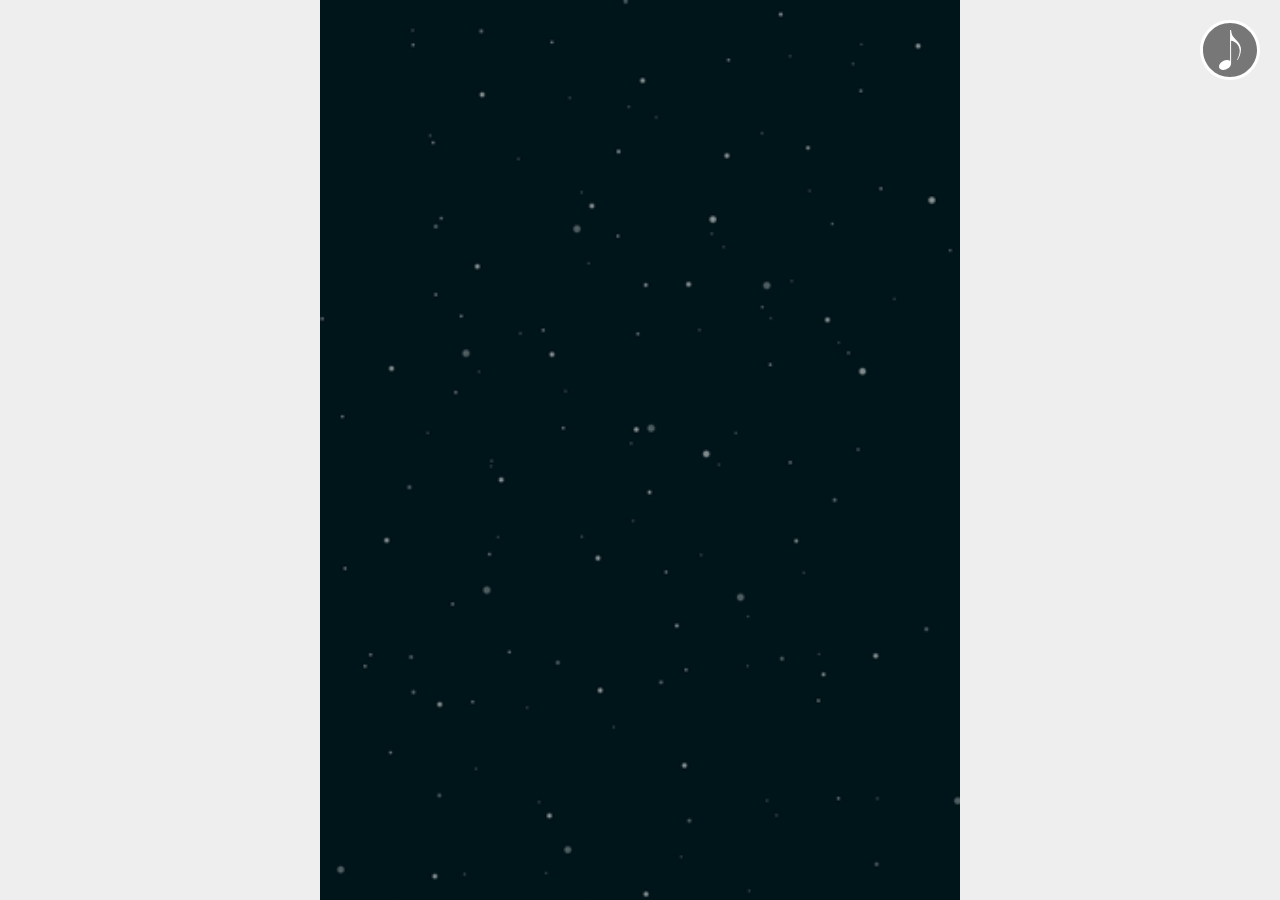
<file: index.html>
<!DOCTYPE html>
<html>
<head>
    <meta charset="UTF-8">
    <meta name="viewport"
          content="width=device-width, user-scalable=no, initial-scale=1.0, maximum-scale=1.0, minimum-scale=1.0"/>
    <meta name="format-detection" content="telephone=no"/>
    <meta name="apple-mobile-web-app-capable" content="yes"/>
    <meta name="apple-mobile-web-app-status-bar-style" content="black-translucent"/>
    <title></title>
    <link rel="stylesheet" href="css/reset.min.css"/>
    <link rel="stylesheet" href="css/swiper.min.css"/>
    <link rel="stylesheet" href="css/jianli.css"/>

</head>
<body>
<div class="music musicMove" id="music">
    <audio src="audio/Zedd%20-%20I%20Want%20You%20to%20Know.mp3" preload="none" loop id="musicAudio"/>
</div>

<section class="swiper-container">
    <div class="swiper-wrapper">
        <!--第一屏幕-->
        <div class="swiper-slide page1">
            <div></div>
            <div></div>
            <div></div>
            <div>个人简历</div>
            <div>Have extraordinary ambition, just have extraordinary achievement</div>
            <div>王一飞</div>
            <div class="dian">
                <span></span>
                <span></span>
                <span></span>
                <span></span>
                <span></span>
                <span></span>
            </div>
            <div><img src="img/yq0KXFYfSiWAJYXxAAAVhw8HYDY676.png" alt="" class="img1"/></div>
            <div><img src="img/yq0KXVYfSjaAI_FIAAAoYb5EZ6k706.png" alt="" class="img2"/></div>
        </div>
        <!--第二屏幕-->
        <div class="swiper-slide page2">
            <div>技能树</div>
            <div>HTML5</div>
            <div>CSS3</div>
            <div>javascript</div>
            <div>Ajax</div>
            <div>swiper</div>
            <div>jQuery</div>
            <div>iscroll</div>
            <div><img src="img/yq0KXVYfSjaAI_FIAAAoYb5EZ6k706.png" class="img1" alt=""/></div>
            <div class="dian">
                <span></span>
                <span></span>
                <span></span>
                <span></span>
                <span></span>
                <span></span>
            </div>
        </div>
        <!--第三屏幕-->
        <div class="swiper-slide page3">
            <div>个人经历</div>
            <div></div>
            <div>2014</div>
            <div></div>
            <div>2015</div>
            <div></div>
            <div>2016</div>
            <div>在大学期间在学生会任职，组织过多次大学活动并得到不错的影响</div>
            <div>大学毕业之后在本地互联网公司实习近半年，主要工作编写静态页面</div>
            <div>在实习期间学习为了javascript语言，熟练掌握多个js脚本框架，在前端的道路上更进一步</div>
            <img src="img/FsEVuJOutJphOfjXCCxs3MCV_SlJ.png" alt="" class="img1"/>
        </div>
        <!-- 第四屏幕-->
        <div class="swiper-slide page4">
            <img src="img/yq0KX1YfiLqAPlIUAAAh2tLNhPM908.png" alt=""/>
            <img src="img/yq0KX1YfiLqAPlIUAAAh2tLNhPM908.png" alt=""/>
            <img src="img/yq0KX1YfiLqAPlIUAAAh2tLNhPM908.png" alt=""/>
            <img src="img/yq0KX1YfiLqAPlIUAAAh2tLNhPM908.png" alt=""/>
            <img src="img/yq0KX1YfiLqAePLcAAAUz-K72kM755.png" alt=""/>
            <div class="yan">We all have moments of desperation. But if we can face them head on, that’s when we find out just how strong we really are.</div>
            <div class="dian">
                <span></span>
                <span></span>
                <span></span>
                <span></span>
            </div>

        </div>
    </div>
    <div class="swiper-pagination"></div>
</section>
</body>
</html>
<script type="text/javascript" src="js/fastclick.min.js"></script>
<script type="text/javascript" src="js/swiper.min.js"></script>
<script type="text/javascript" src="js/jianli.js"></script>
</file>
<file: css/jianli.css>
@charset "utf-8";
html, body {
    width: 100%;
    height: 100%;
    background: #eee;
    overflow: hidden;
    font-family: "\5FAE\8F6F\96C5\9ED1", Helvetica, sans-serif;
}
html {
    font-size: 100px;
}
/*--初始化Swiper的样式--*/
.swiper-container, .swiper-wrapper, .swiper-slide {
    height: 100%;
}
/*--音乐--*/
.music {
    display: block;
    position: absolute;
    top: .2rem;
    right: .2rem;
    z-index: 1000;
    width: .6rem;
    height: .6rem;
    background: url("../audio/music.svg") no-repeat;
    background-size: 100% 100%;
}

.musicMove {
    -webkit-animation: musicMove 1s linear infinite both;
    animation: musicMove 1s linear infinite both;
}

@-webkit-keyframes musicMove {
    0% {
        opacity: 1;
        -webkit-transform: rotate(0deg);
        transform: rotate(0deg);
    }
    100% {
        opacity: 1;
        -webkit-transform: rotate(360deg);
        transform: rotate(360deg);
    }
}

@keyframes musicMove {
    0% {
        opacity: 1;
        -webkit-transform: rotate(0deg);
        transform: rotate(0deg);
    }
    100% {
        opacity: 1;
        -webkit-transform: rotate(360deg);
        transform: rotate(360deg);
    }
}

.page1, .page2, .page3, .page4 {
    position: relative;
    background: url("../img/yq0KZFYfPoiAXQ5pAAA6Ht3gb1U651.png") no-repeat;
    background-size: cover;
}
.page1 .Corner{
    position: absolute;
    width: 24px;
    height: 14px;
    left: 50%;
    bottom: 10px;
    z-index: 150;
    margin-left: -7px;
    font-weight: 300;
    font-family: 'Microsoft Yahei',Tahoma,Helvetica,Arial,sans-serif;
    font-size: 62.5%;
    line-height: 1.231;
}
.page1 .Corner .wrap{
    width: 24px;
    height: 14px;
    position: relative;
}
.page1 .Corner .wrap .box1{
    height: 15px;
    width: 11px;
    position: absolute;
    top: -5px;
    overflow: hidden;
}
.page1 .Corner .wrap .box2{
    height: 15px;
    width: 11px;
    position: absolute;
    top: -5px;
    overflow: hidden;
}
.page1 img{
    opacity: 0;
}
.page1 .dian span:nth-child(1), .page2 .dian span:nth-child(1) {
    position: absolute;
    top: .9rem;
    left: .7rem;
    width: .3rem;
    height: .3rem;
    border-radius: 50%;
    background: #feab00;
}

.page1 .dian span:nth-child(2), .page2 .dian span:nth-child(2) {
    position: absolute;
    bottom: 2rem;
    left: .9rem;
    width: .2rem;
    height: .2rem;
    border-radius: 50%;
    background: #d8d8d8;
}

.page1 .dian span:nth-child(3), .page2 .dian span:nth-child(3) {
    position: absolute;
    top: .7rem;
    left: 4.7rem;
    width: .3rem;
    height: .3rem;
    border-radius: 50%;
    background: #00c06f;
}

.page1 .dian span:nth-child(4), .page2 .dian span:nth-child(4) {
    position: absolute;
    top: 1.9rem;
    left: 2.5rem;
    width: .2rem;
    height: .2rem;
    border-radius: 50%;
    background: #a23708;
}

.page1 .dian span:nth-child(5), .page2 .dian span:nth-child(5) {
    position: absolute;
    top: 11rem;
    left: 2.5rem;
    width: .2rem;
    height: .2rem;
    border-radius: 50%;
    background: #d8d8d8;
}

.page1 .dian span:nth-child(6), .page2 .dian span:nth-child(6) {
    position: absolute;
    top: 10rem;
    left: 4.5rem;
    width: .2rem;
    height: .2rem;
    border-radius: 50%;
    background: #40b290;
}

.page1 img {
    position: absolute;
    right: 0;
    left: 0;
    top: 0;
    bottom: 0;
    margin: auto auto;
}

.page1 div:nth-child(1) {
    position: absolute;
    width: 4rem;
    height: 4rem;
    border-radius: 50%;
    right: 0;
    left: 0;
    top: 0;
    bottom: 0;
    margin: auto auto;
    background: rgba(255, 255, 255, .2);
}

.page1 div:nth-child(2) {
    position: absolute;
    width: 4.2rem;
    height: 4.2rem;
    border-radius: 50%;
    right: 0;
    left: 0;
    top: 0;
    bottom: 0;
    margin: auto auto;
    background: rgba(255, 255, 255, .1);
}

.page1 div:nth-child(3) {
    position: absolute;
    width: 3.8rem;
    height: 0.05rem;
    right: 0;
    left: 0;
    top: 0;
    bottom: 0;
    margin: auto auto;
    background: rgba(255, 255, 255, 1);
}

.page1 div:nth-child(4) {
    position: absolute;
    width: 3.8rem;
    height: 0.05rem;
    right: -1.7rem;
    left: 0;
    top: -2.5rem;
    bottom: 0;
    margin: auto auto;
    color: #ffffff;
    font-size: .5rem;
}

.page1 div:nth-child(5) {
    position: absolute;
    width: 7rem;
    height: 0.05rem;
    right: -1.5rem;
    left: 0;
    top: 6.5rem;
    bottom: 0;
    margin: auto auto;
    color: #ffffff;
    font-size: .3rem;
}

.page1 div:nth-child(6) {
    position: absolute;
    width: 1.4rem;
    height: 0.05rem;
    right: -0.5rem;
    left: 0;
    top: 1.5rem;
    bottom: 0;
    margin: auto auto;
    color: #ffffff;
    font-size: .3rem;
}
.page1 div:nth-child(8){
    position: absolute;
    right: 0;
    left: 0;
    top: 0;
    bottom: 0;
    margin: auto auto;
}
.page1 div:nth-child(9){
    position: absolute;
    right: 0;
    left: 0;
    top: 0;
    bottom: 0;
    margin: auto auto;
}
.page1 div{
    opacity: 0;
}
#page1 .dian {
    animation: zoomIn 1.3s both;
}
#page1 .dian{
    opacity: 0;
}
#page1 .dian span,#page2 .dian span{
    opacity: 0;
}
#page1 .dian span:nth-child(1) ,#page2 .dian span:nth-child(1){
    animation: flash 1.5s infinite both;
    -webkit-animation: flash 1.5s infinite both;
}

#page1 .dian span:nth-child(2),#page2 .dian span:nth-child(2) {
    animation: flash 2.7s infinite both;
    -webkit-animation: flash 2.7s infinite both;
}

#page1 .dian span:nth-child(3) ,#page2 .dian span:nth-child(3){
    animation: flash 1.9s infinite both;
}

#page1 .dian span:nth-child(4) ,#page2 .dian span:nth-child(4){
    animation: flash 2.2s infinite both;
    -webkit-animation: flash 2.2s infinite both;
}

#page1 .dian span:nth-child(5),#page2 .dian span:nth-child(5) {
    animation: flash 2.7s infinite both;
    -webkit-animation: flash 2.7s infinite both;
}

#page1 .dian span:nth-child(6),#page2 .dian span:nth-child(6) {
    animation: flash 1.9s infinite both;
    -webkit-animation: flash 1.9s infinite both;
}

#page1 .dian span:nth-child(7) ,#page2 .dian span:nth-child(7){
    animation: flash 2s infinite both;
    -webkit-animation: flash 2s infinite both;
}

#page1 .img1 {
    animation: zoomIn  1s .5s 1 both;
    -webkit-animation: zoomIn  1s .5s 1 both;
}
#page1 div:nth-child(8){
    animation: musicMove 15s linear infinite 1s both;
    -webkit-animation: musicMove 15s linear infinite 1s both;
}
#page1 div:nth-child(9){
    animation: musicMove 10s linear infinite .9s both;
    -webkit-animation: musicMove 10s linear infinite .9s both;
}
#page1 .img2 {
    animation: zoomIn  1s .7s 1 both;
    -webkit-animation: zoomIn  1s .7s 1 both;
}

#page1 div:nth-child(1) {
    animation: bounceInRight ease 1.2s .9s 1 both;
    -webkit-animation: bounceInRight ease 1.2s .9s 1 both;
}

#page1 div:nth-child(2) {
    animation: bounceInLeft ease 1.2s .9s 1 both;
    -webkit-animation: bounceInLeft ease 1.2s .9s 1 both;
}
#page1 div:nth-child(3) {
    animation: zoomIn  1s 1.2s 1 both;
    -webkit-animation: zoomIn  1s 1.2s 1 both;
}
#page1 div:nth-child(4) {
    animation: bounceInDown ease 1.3s .9s 1 both;
    -webkit-animation: bounceInDown ease 1.3s .9s 1 both;
}
#page1 div:nth-child(5) {
    animation: zoomIn ease 1.5s 1s 1 both;
    -webkit-animation: zoomIn ease 1.5s 1s 1 both;
}
#page1 div:nth-child(6) {
    animation: bounceInUp ease 1.3s .9s 1 both;
    -webkit-animation: bounceInUp ease 1.3s .9s 1 both;
}

.page2 div:nth-child(1) {
    position: absolute;
    width: 2rem;
    height: 2rem;
    border-radius: 50%;
    color: lavender;
    text-align: center;
    line-height: 2rem;
    font-size: .4rem;
    right: 0;
    left: 0;
    top: 0;
    bottom: 0;
    margin: auto auto;
    background: rgba(255, 255, 255, .3);
}

.page2 div:nth-child(2) {
    position: absolute;
    width: 1.5rem;
    height: 1.5rem;
    border-radius: 50%;
    color: lavender;
    text-align: center;
    line-height: 1.5rem;
    font-size: .3rem;
    right: 4.5rem;
    left: 0;
    top: 3rem;
    bottom: 0;
    margin: auto auto;
    background: rgba(255, 255, 255, .3);
}

.page2 div:nth-child(3) {
    position: absolute;
    width: 1.5rem;
    height: 1.5rem;
    border-radius: 50%;
    color: lavender;
    text-align: center;
    line-height: 1.5rem;
    font-size: .3rem;
    right: -4.5rem;
    left: 0;
    top: 3rem;
    bottom: 0;
    margin: auto auto;
    background: rgba(255, 255, 255, .3);
}

.page2 div:nth-child(4) {
    position: absolute;
    width: 1.5rem;
    height: 1.5rem;
    border-radius: 50%;
    color: lavender;
    text-align: center;
    line-height: 1.5rem;
    font-size: .3rem;
    right: 0;
    left: 0;
    top: 5rem;
    bottom: 0;
    margin: auto auto;
    background: rgba(255, 255, 255, .3);
}

.page2 div:nth-child(5) {
    position: absolute;
    width: 1.5rem;
    height: 1.5rem;
    border-radius: 50%;
    color: lavender;
    text-align: center;
    line-height: 1.5rem;
    font-size: .3rem;
    right: 0;
    left: 0;
    top: -5rem;
    bottom: 0;
    margin: auto auto;
    background: rgba(255, 255, 255, .3);
}

.page2 div:nth-child(6) {
    position: absolute;
    width: 1.5rem;
    height: 1.5rem;
    border-radius: 50%;
    color: lavender;
    text-align: center;
    line-height: 1.5rem;
    font-size: .3rem;
    right: -4.5rem;
    left: 0;
    top: -2.5rem;
    bottom: 0;
    margin: auto auto;
    background: rgba(255, 255, 255, .3);
}

.page2 div:nth-child(7) {
    position: absolute;
    width: 1.5rem;
    height: 1.5rem;
    border-radius: 50%;
    color: lavender;
    text-align: center;
    line-height: 1.5rem;
    font-size: .3rem;
    right: 4.5rem;
    left: 0;
    top: -2rem;
    bottom: 0;
    margin: auto auto;
    background: rgba(255, 255, 255, .3);
}

.page2 img {
    position: absolute;
    right: 0;
    width: 3rem;
    height: 3rem;
    left: 0;
    top: 0;
    bottom: 0;
    margin: auto auto;
    -webkit-background-size: 50px;
}
.page2 div:nth-child(9){
    position: absolute;
    right: 0;
    left: 0;
    top: 0;
    bottom: 0;
    margin: auto auto;
}
.page2 div,.page2 img{
    opacity: 0;
}
#page2 .dian{
    animation: zoomIn 1s both;
    -webkit-animation: zoomIn 1s both;
}
#page2 .img1{
    animation: zoomIn 1s   1 both;
    -webkit-animation: zoomIn 1s   1 both;
}
#page2 :nth-child(9){
    animation: musicMove 15s linear infinite both;
    -webkit-animation: musicMove 15s linear infinite both;
}
#page2 div:nth-child(1){
    animation: zoomIn .8s linear .5s 1 both;
    -webkit-animation: zoomIn .8s linear .5s 1 both;
}
#page2 div:nth-child(2){
    animation: zoomIn 1.2s linear .7s 1 both;
    -webkit-animation: zoomIn 1.2s linear .7s 1 both;
}
#page2 div:nth-child(3){
    animation: zoomIn 1.4s linear .9s 1 both;
    -webkit-animation: zoomIn 1.4s linear .9s 1 both;
}
#page2 div:nth-child(4){
    animation: zoomIn 1.6s linear 1.1s 1 both;
    -webkit-animation: zoomIn 1.6s linear 1.1s 1 both;
}
#page2 div:nth-child(5){
    animation: zoomIn 1.8s linear 1.3s 1 both;
    -webkit-animation: zoomIn 1.8s linear 1.3s 1 both;
}
#page2 div:nth-child(6){
    animation: zoomIn 2s linear 1.4s 1 both;
    -webkit-animation: zoomIn 2s linear 1.4s 1 both;
}
#page2 div:nth-child(7){
    animation: zoomIn 2s linear 1.4s 1 both;
    -webkit-animation: zoomIn 2s linear 1.4s 1 both;
}
.page3 img,.page3 div{
    opacity: 0;
}
.page3 img {
    width: 1.5rem;
    height: 10.5rem;
    position: absolute;
    left: 0;
    top: .5rem;
}

.page3 div:nth-child(1) {
    position: absolute;
    width: .5rem;
    height: 1rem;
    top: 0;
    bottom: 2.5rem;
    margin: auto 0;
    left: .4rem;
    color: lavender;
    font-size: .5rem;
}

.page3 div:nth-child(2) {
    position: absolute;
    width: 1rem;
    height: .02rem;
    top: 0;
    bottom: 5.5rem;
    margin: auto 0;
    left: 1.4rem;
    background: #ffffff;
    font-size: .5rem;
}

.page3 div:nth-child(3) {
    position: absolute;
    width: 1.3rem;
    height: 1.3rem;
    top: 0;
    bottom: 5.5rem;
    color: lavender;
    margin: auto 0;
    left: 1.4rem;
    font-size: .4rem;
}

.page3 div:nth-child(4) {
    position: absolute;
    width: 1rem;
    height: .02rem;
    top: 0;
    bottom: -.5rem;
    margin: auto 0;
    left: 1.7rem;
    background: #ffffff;
    font-size: .5rem;
}

.page3 div:nth-child(5) {
    position: absolute;
    width: 1.3rem;
    height: 1.3rem;
    top: 0;
    bottom: -.5rem;
    margin: auto 0;
    left: 1.7rem;
    color: lavender;
    font-size: .4rem;
}

.page3 div:nth-child(6) {
    position: absolute;
    width: 1rem;
    height: .02rem;
    top: 0;
    bottom: -6.5rem;
    margin: auto 0;
    left: 1.3rem;
    background: #ffffff;
    font-size: .5rem;
}

.page3 div:nth-child(7) {
    position: absolute;
    width: 1.3rem;
    height: 1.3rem;
    top: 0;
    bottom: -6.5rem;
    margin: auto 0;
    left: 1.3rem;
    color: lavender;
    font-size: .4rem;
}
.page3 div:nth-child(8) {
    position: absolute;
    width: 3.3rem;
    height: 1.3rem;
    top: 0;
    bottom: 5.5rem;
    margin: auto 0;
    left: 2.7rem;
    color: lavender;
    font-size: .3rem;
}
.page3 div:nth-child(9) {
     position: absolute;
     width: 3.3rem;
     height: 1.3rem;
     top: 0;
     bottom: -.5rem;
     margin: auto 0;
     left: 2.9rem;
     color: lavender;
     font-size: .3rem;
 }
.page3 div:nth-child(10) {
    position: absolute;
    width: 3.3rem;
    height: 1.3rem;
    top: 0;
    bottom: -6.5rem;
    margin: auto 0;
    left: 2.9rem;
    color: lavender;
    font-size: .3rem;
}

#page3 .img1{
    animation: bounceInLeft  1s  1 both;
    -webkit-animation: bounceInLeft  1s  1 both;
}
#page3 div:nth-child(1){
    animation: zoomIn .3s 1 both;
    -webkit-animation: zoomIn .3s 1 both;
}
#page3 div:nth-child(2){
    animation: bounceInLeft  1s .2s 1 both;
    -webkit-animation: bounceInLeft  1s .2s 1 both;
}
#page3 div:nth-child(3){
    animation: bounceInLeft  1s .4s 1 both;
    -webkit-animation: bounceInLeft  1s .4s 1 both;
}
#page3 div:nth-child(4){
    animation: bounceInLeft  1s .4s  1 both;
    -webkit-animation: bounceInLeft  1s .4s  1 both;
}
#page3 div:nth-child(5){
    animation: bounceInLeft  1s .6s  1 both;
    -webkit-animation: bounceInLeft  1s .6s  1 both;
}
#page3 div:nth-child(6){
    animation: bounceInLeft  1s .6s 1 both;
    -webkit-animation: bounceInLeft  1s .6s 1 both;
}
#page3 div:nth-child(7){
    animation: bounceInLeft  1s .8s 1 both;
    -webkit-animation: bounceInLeft  1s .8s 1 both;
}
#page3 div:nth-child(8){
    animation: bounceInRight  .8s .5s 1 both;
    -webkit-animation: bounceInRight  .8s .5s 1 both;
}
#page3 div:nth-child(9){
    animation: bounceInRight  1s .7s 1 both;
    -webkit-animation: bounceInRight  1s .7s 1 both;
}
#page3 div:nth-child(10){
    animation: bounceInRight  1s .8s 1 both;
    -webkit-animation: bounceInRight  1s .8s 1 both;
}
.page4 img:nth-child(1) {
    width: 4.5rem;
    position: absolute;
    top: 0;
    right: 0;
    left: 0;
    bottom: 0;
    margin: auto 0;

}

.page4 img:nth-child(2) {
    width: 3.5rem;
    position: absolute;
    top: 0;
    right: 0;
    left: 0;
    bottom: 0;
    margin: auto 0;
}

.page4 img:nth-child(3) {
    width: 2.5rem;
    position: absolute;
    top: 0;
    right: 0;
    left: 0;
    bottom: 0;
    margin: auto 0;
}

.page4 img:nth-child(4) {
    width: 1.5rem;
    position: absolute;
    top: 0;
    right: 0;
    left: 0;
    bottom: 0;
    margin: auto 0;
}

.page4 img:nth-child(5) {
    position: absolute;
    top: 0;
    right: 0;
    left: 0;
    bottom: 0;
    margin: auto 0;
}
.page4 .dian span{
    opacity: 0;
}
.page4 .dian span:nth-child(1) {
    position: absolute;
    top: 5.1rem;
    left: 2.3rem;
    width: .2rem;
    height: .2rem;
    border-radius: 50%;
    background: #46d1fc;
}

.page4 .dian span:nth-child(2) {
    position: absolute;
    top: 3rem;
    left: 3.5rem;
    width: .2rem;
    height: .2rem;
    border-radius: 50%;
    background: #feab00;
}

.page4 .dian span:nth-child(3) {
    position: absolute;
    top: 3rem;
    left: 2.2rem;
    width: .2rem;
    height: .2rem;
    border-radius: 50%;
    background: #00c06f;
}

.page4 .dian span:nth-child(4) {
    position: absolute;
    top: 6rem;
    left: 1.3rem;
    width: .2rem;
    height: .2rem;
    border-radius: 50%;
    background: #e3e3e3;
}
.page4 .yan{
    position: absolute;
    width: 4.3rem;
    height: 1.3rem;
    top: 0;
    bottom: .5rem;
    margin: auto 0;
    left: 2.1rem;
    color: lavender;
    font-size: .25rem;
}
.page4 img,.page4 div{
    opacity: 0;
}
.page4 .dian{
    opacity: 1;
}
#page4 img:nth-child(1){
    animation: fadeInLeft .5s linear .7s  both;
    -webkit-animation: fadeInLeft .5s linear .7s  both;
}
#page4 img:nth-child(2){
    animation: fadeInLeft .5s linear .5s both;
    -webkit-animation: fadeInLeft .5s linear .5s both;
}
#page4 img:nth-child(3){
    animation: fadeInLeft .5s linear .3s both;
    -webkit-animation: fadeInLeft .5s linear .3s both;
}
#page4 img:nth-child(4){
    animation: fadeInLeft .5s linear .1s both;
    -webkit-animation: fadeInLeft .5s linear .1s both;
}
#page4 img:nth-child(5){
    animation: fadeInLeft .5s linear both;
    -webkit-animation: fadeInLeft .5s linear both;
}
#page4 .dian span:nth-child(1){
    animation: flash 1.5s linear infinite .7s both;
    -webkit-animation: flash 1.5s linear infinite .7s both;
}
#page4 .dian span:nth-child(2){
    animation: flash 1.5s linear infinite 1.3s both;
    -webkit-animation: flash 1.5s linear infinite 1.3s both;;
}
#page4 .dian span:nth-child(3){
    animation: flash 1.5s linear infinite 1s both;
    -webkit-animation: flash 1.5s linear infinite 1s both;
}
#page4 .dian span:nth-child(4){
    animation: flash 1.5s linear infinite .6s both;
    -webkit-animation: flash 1.5s linear infinite .6s both;
}
#page4 .yan{
    animation: fadeInRight .5s linear  1s both;
    -webkit-animation: fadeInRight .5s linear  1s both;
}
@-webkit-keyframes flash {
    from, to {
        opacity: 0;
    }

    50% {
        opacity: 1;
    }
}
@keyframes flash {
    from, to {
        opacity: 0;
    }

    50% {
        opacity: 1;
    }
}

@-webkit-keyframes zoomIn {
    from {
        opacity: 0;
        -webkit-transform: scale3d(.3, .3, .3);
        transform: scale3d(.3, .3, .3);
    }

    50% {
        opacity: 1;
    }
    to{
        opacity: 1;
    }
}

@keyframes zoomIn {
    from {
        opacity: 0;
        -webkit-transform: scale3d(.3, .3, .3);
        transform: scale3d(.3, .3, .3);
    }

    50% {
        opacity: 1;
    }
    to{
        opacity: 1;
    }
}

@keyframes bounceInLeft {
    from, 60%, 75%, 90%, to {
        -webkit-animation-timing-function: cubic-bezier(0.215, 0.610, 0.355, 1.000);
        animation-timing-function: cubic-bezier(0.215, 0.610, 0.355, 1.000);
    }

    0% {
        opacity: 0;
        -webkit-transform: translate3d(-3000px, 0, 0);
        transform: translate3d(-3000px, 0, 0);
    }

    60% {
        opacity: 1;
        -webkit-transform: translate3d(25px, 0, 0);
        transform: translate3d(25px, 0, 0);
    }

    75% {
        -webkit-transform: translate3d(-10px, 0, 0);
        transform: translate3d(-10px, 0, 0);
    }

    90% {
        -webkit-transform: translate3d(5px, 0, 0);
        transform: translate3d(5px, 0, 0);      
    }

    to {
        opacity: 1;
        -webkit-transform: none;
        transform: none;
    }
}

@-webkit-keyframes bounceInRight {
    from, 60%, 75%, 90%, to {
        -webkit-animation-timing-function: cubic-bezier(0.215, 0.610, 0.355, 1.000);
        animation-timing-function: cubic-bezier(0.215, 0.610, 0.355, 1.000);
    }

    from {
        opacity: 0;
        -webkit-transform: translate3d(3000px, 0, 0);
        transform: translate3d(3000px, 0, 0);
    }

    60% {
        opacity: 1;
        -webkit-transform: translate3d(-25px, 0, 0);
        transform: translate3d(-25px, 0, 0);
    }

    75% {
        -webkit-transform: translate3d(10px, 0, 0);
        transform: translate3d(10px, 0, 0);
    }

    90% {
        -webkit-transform: translate3d(-5px, 0, 0);
        transform: translate3d(-5px, 0, 0);
    }

    to {
        opacity: 1;
        -webkit-transform: none;
        transform: none;
    }
}

@keyframes bounceInRight {
    from, 60%, 75%, 90%, to {
        -webkit-animation-timing-function: cubic-bezier(0.215, 0.610, 0.355, 1.000);
        animation-timing-function: cubic-bezier(0.215, 0.610, 0.355, 1.000);
    }

    from {
        opacity: 0;
        -webkit-transform: translate3d(3000px, 0, 0);
        transform: translate3d(3000px, 0, 0);
    }

    60% {
        opacity: 1;
        -webkit-transform: translate3d(-25px, 0, 0);
        transform: translate3d(-25px, 0, 0);
    }

    75% {
        -webkit-transform: translate3d(10px, 0, 0);
        transform: translate3d(10px, 0, 0);
    }

    90% {
        -webkit-transform: translate3d(-5px, 0, 0);
        transform: translate3d(-5px, 0, 0);
    }

    to {
        opacity: 1;
        -webkit-transform: none;
        transform: none;
    }
}

@-webkit-keyframes bounceInDown {
    from, 60%, 75%, 90%, to {
        -webkit-animation-timing-function: cubic-bezier(0.215, 0.610, 0.355, 1.000);
        animation-timing-function: cubic-bezier(0.215, 0.610, 0.355, 1.000);
    }

    0% {
        opacity: 0;
        -webkit-transform: translate3d(0, -3000px, 0);
        transform: translate3d(0, -3000px, 0);
    }

    60% {
        opacity: 1;
        -webkit-transform: translate3d(0, 25px, 0);
        transform: translate3d(0, 25px, 0);
    }

    75% {
        -webkit-transform: translate3d(0, -10px, 0);
        transform: translate3d(0, -10px, 0);
    }

    90% {
        -webkit-transform: translate3d(0, 5px, 0);
        transform: translate3d(0, 5px, 0);
    }

    to {
        opacity: 1;
        -webkit-transform: none;
        transform: none;
    }
}

@keyframes bounceInDown {
    from, 60%, 75%, 90%, to {
        -webkit-animation-timing-function: cubic-bezier(0.215, 0.610, 0.355, 1.000);
        animation-timing-function: cubic-bezier(0.215, 0.610, 0.355, 1.000);
    }

    0% {
        opacity: 0;
        -webkit-transform: translate3d(0, -3000px, 0);
        transform: translate3d(0, -3000px, 0);
    }

    60% {
        opacity: 1;
        -webkit-transform: translate3d(0, 25px, 0);
        transform: translate3d(0, 25px, 0);
    }

    75% {
        -webkit-transform: translate3d(0, -10px, 0);
        transform: translate3d(0, -10px, 0);
    }

    90% {
        -webkit-transform: translate3d(0, 5px, 0);
        transform: translate3d(0, 5px, 0);
    }

    to {
        opacity: 1;
        -webkit-transform: none;
        transform: none;
    }
}

@-webkit-keyframes bounceInUp {
    from, 60%, 75%, 90%, to {
        -webkit-animation-timing-function: cubic-bezier(0.215, 0.610, 0.355, 1.000);
        animation-timing-function: cubic-bezier(0.215, 0.610, 0.355, 1.000);
    }

    from {
        opacity: 0;
        -webkit-transform: translate3d(0, 3000px, 0);
        transform: translate3d(0, 3000px, 0);
    }

    60% {
        opacity: 1;
        -webkit-transform: translate3d(0, -20px, 0);
        transform: translate3d(0, -20px, 0);
    }

    75% {
        -webkit-transform: translate3d(0, 10px, 0);
        transform: translate3d(0, 10px, 0);
    }

    90% {
        -webkit-transform: translate3d(0, -5px, 0);
        transform: translate3d(0, -5px, 0);
    }

    to {
        opacity: 1;
        -webkit-transform: translate3d(0, 0, 0);
        transform: translate3d(0, 0, 0);
    }
}

@keyframes bounceInUp {
    from, 60%, 75%, 90%, to {
        -webkit-animation-timing-function: cubic-bezier(0.215, 0.610, 0.355, 1.000);
        animation-timing-function: cubic-bezier(0.215, 0.610, 0.355, 1.000);
    }

    from {
        opacity: 0;
        -webkit-transform: translate3d(0, 3000px, 0);
        transform: translate3d(0, 3000px, 0);
    }

    60% {
        opacity: 1;
        -webkit-transform: translate3d(0, -20px, 0);
        transform: translate3d(0, -20px, 0);
    }

    75% {
        -webkit-transform: translate3d(0, 10px, 0);
        transform: translate3d(0, 10px, 0);
    }

    90% {
        -webkit-transform: translate3d(0, -5px, 0);
        transform: translate3d(0, -5px, 0);
    }

    to {
        opacity: 1;
        -webkit-transform: translate3d(0, 0, 0);
        transform: translate3d(0, 0, 0);
    }
}

@-webkit-keyframes fadeInLeft {
    from {
        opacity: 0;
        -webkit-transform: translate3d(-100%, 0, 0);
        transform: translate3d(-100%, 0, 0);
    }

    to {
        opacity: 1;
        -webkit-transform: none;
        transform: none;
    }
}

@keyframes fadeInLeft {
    from {
        opacity: 0;
        -webkit-transform: translate3d(-100%, 0, 0);
        transform: translate3d(-100%, 0, 0);
    }

    to {
        opacity: 1;
        -webkit-transform: none;
        transform: none;
    }
}

@-webkit-keyframes fadeInRight {
    from {
        opacity: 0;
        -webkit-transform: translate3d(100%, 0, 0);
        transform: translate3d(100%, 0, 0);
    }

    to {
        opacity: 1;
        -webkit-transform: none;
        transform: none;
    }
}

@keyframes fadeInRight {
    from {
        opacity: 0;
        -webkit-transform: translate3d(100%, 0, 0);
        transform: translate3d(100%, 0, 0);
    }

    to {
        opacity: 1;
        -webkit-transform: none;
        transform: none;
    }
}
</file>
